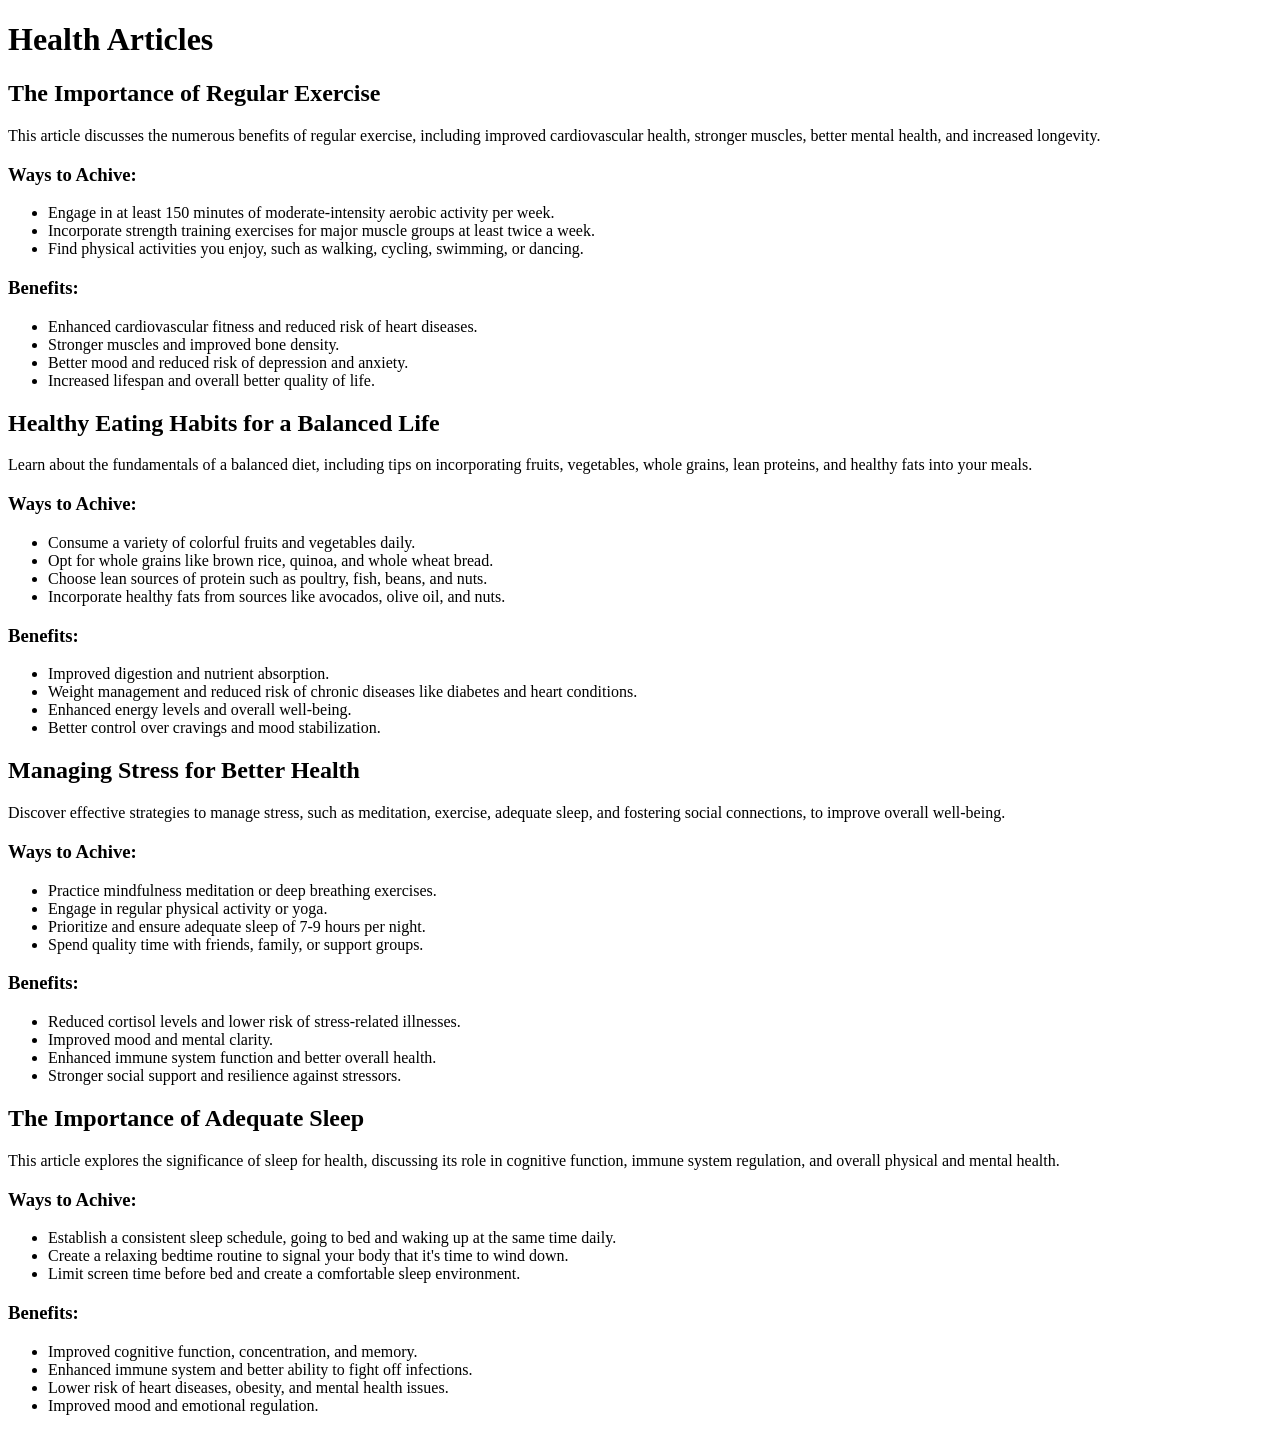
<file: healthArticle/index.html>
<!DOCTYPE html>
<html lang="en">
<head>
    <meta charset="UTF-8">
    <meta name="viewport" content="width=device-width, initial-scale=1.0">
    <title>Health Articles</title>
</head>
<body>
    <h1>Health Articles</h1>
    <div id="articles"></div>

    <script src="logic.js"></script>
</body>
</html>
</file>
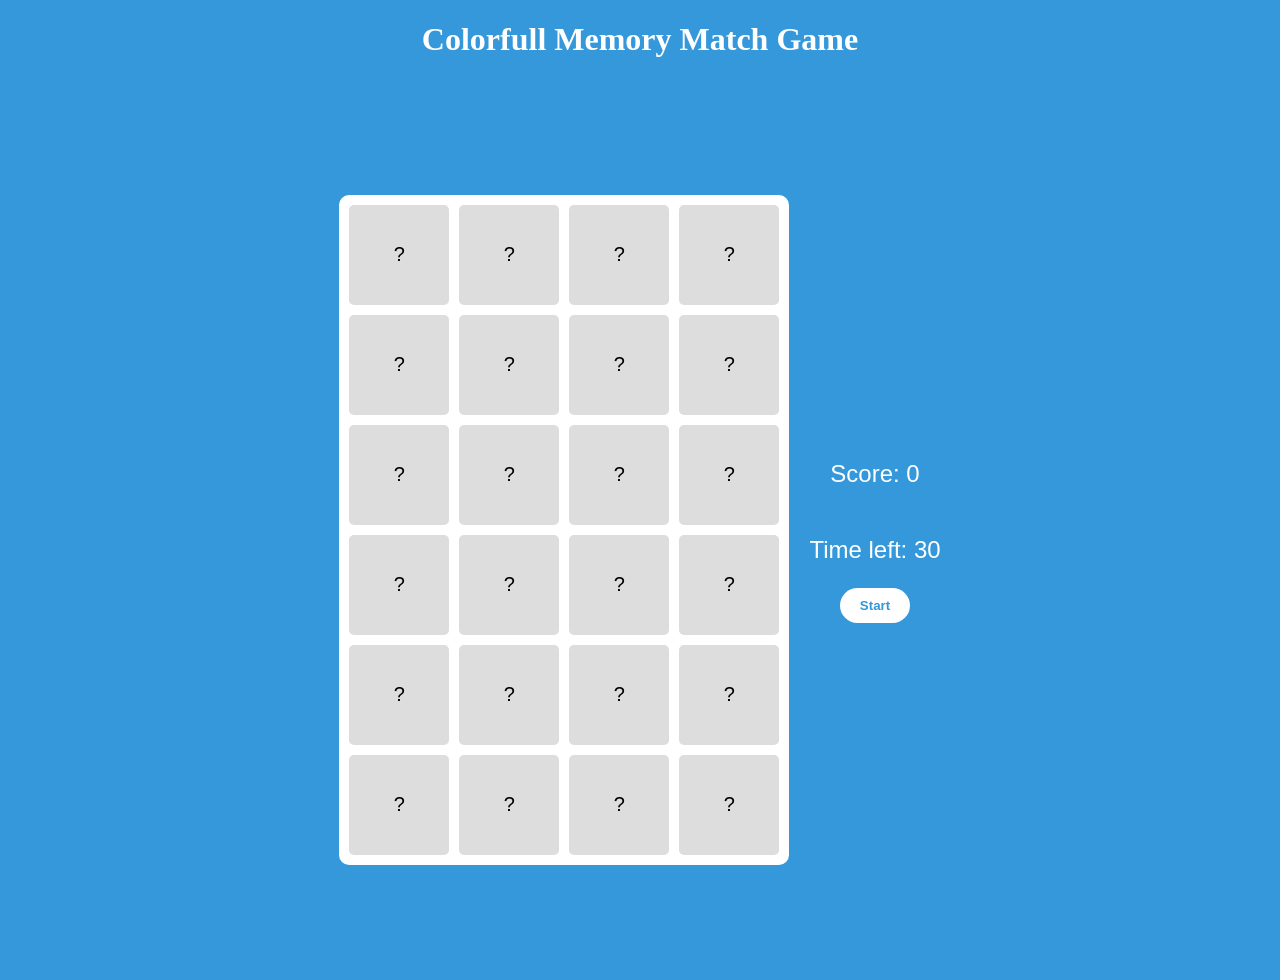
<file: matchGame/index.html>
<!DOCTYPE html>
<html lang="en">
<head>
    <meta charset="UTF-8">
    <meta name="viewport" content="width=device-width, initial-scale=1.0">
    <link rel="stylesheet" href="colors.css">
    <title>Colorfull Memory Match Game</title>
</head>
<body>
    <h1>Colorfull Memory Match Game</h1>

    <div class="container">
        <div id="game-container">

        </div>
        <div class="startMain">
            <p id="score">Score: 0</p>
            <p id="timer">Time left: 30</p>
            <button type="button" id="startBtn">Start</button>
        </div>
    </div>
    <script src="logic.js"></script>
</body>
</html>
</file>
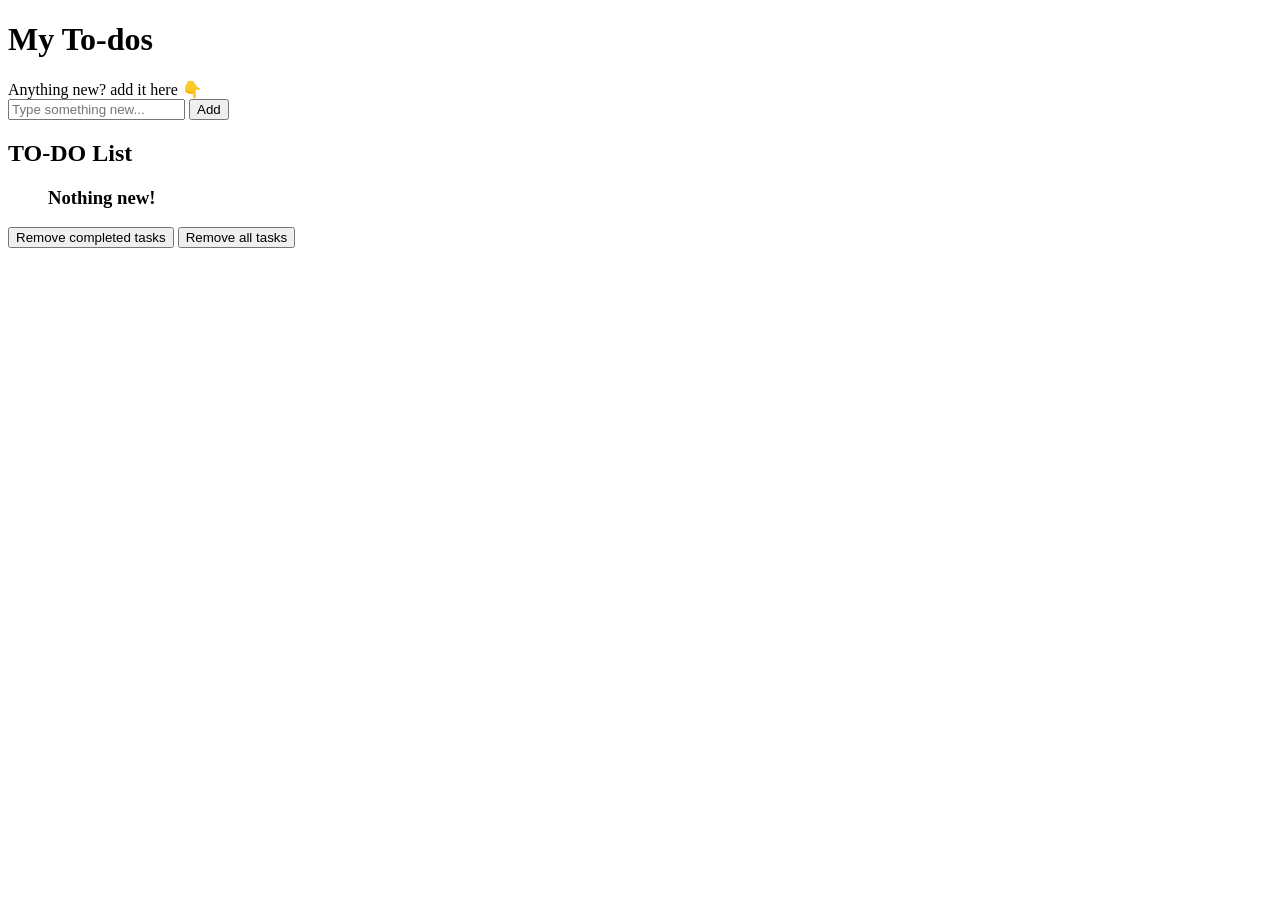
<file: todoList/index.html>
<!DOCTYPE html>
<html lang="en">
<head>
    <meta charset="UTF-8">
    <meta name="viewport" content="width=device-width, initial-scale=1.0">
    <title>TODO list</title>
</head>
<body>
    <h1>My To-dos</h1>
    <div id="inputTodoCont">
        <label for="inputTodo">Anything new? add it here 👇</label><br>
        <input type="text" name="inputTodo" id="inputTodo" placeholder="Type something new...">
        <button type="button" id="AddBtn">Add</button>
    </div>
    <div>
        <h2>TO-DO List</h2>
        <ul id="todoList">
            <h3>Nothing new!</h3>
        </ul>
        <button type="button" id="ClearBtn">Remove completed tasks</button>
        <button type="button" id="ClearAllBtn">Remove all tasks</button>
    </div>

    <script src="logic.js"></script>
</body>
</html>
</file>
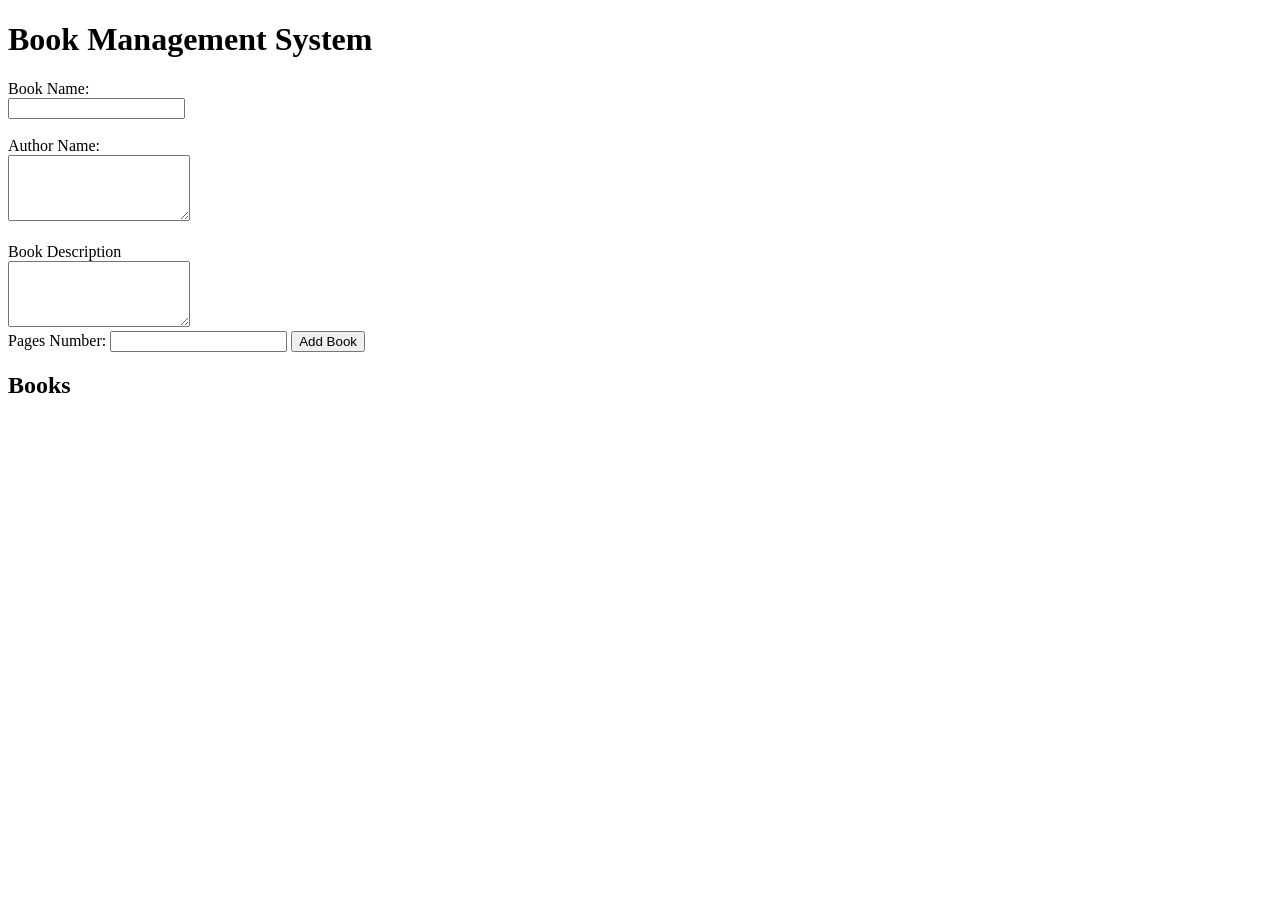
<file: bookSystem/book_system.html>
<!DOCTYPE html>
<html lang="en">
<head>
    <meta charset="UTF-8">
    <meta name="viewport" content="width=device-width, initial-scale=1.0">
    <title>Book Management System</title>
</head>
<body>
    <h1>Book Management System</h1>
    <label for="bookName">Book Name:</label><br>
    <input type="text" name="bookName" id="bookName"><br><br>
    <label for="authorName">Author Name:</label><br>
    <textarea id="authorName" rows="4"></textarea><br><br>
    <label for="description">Book Description</label><br>
    <textarea name="description" id="description" rows="4"></textarea><br>
    <label for="pages">Pages Number:</label>
    <input type="number" name="pages" id="pages">
    <button onclick="addBook()">Add Book</button>

    <h2>Books</h2>
    <div id="books"></div>
    <script src="book_system.js"></script>

</body>
</html>
</file>
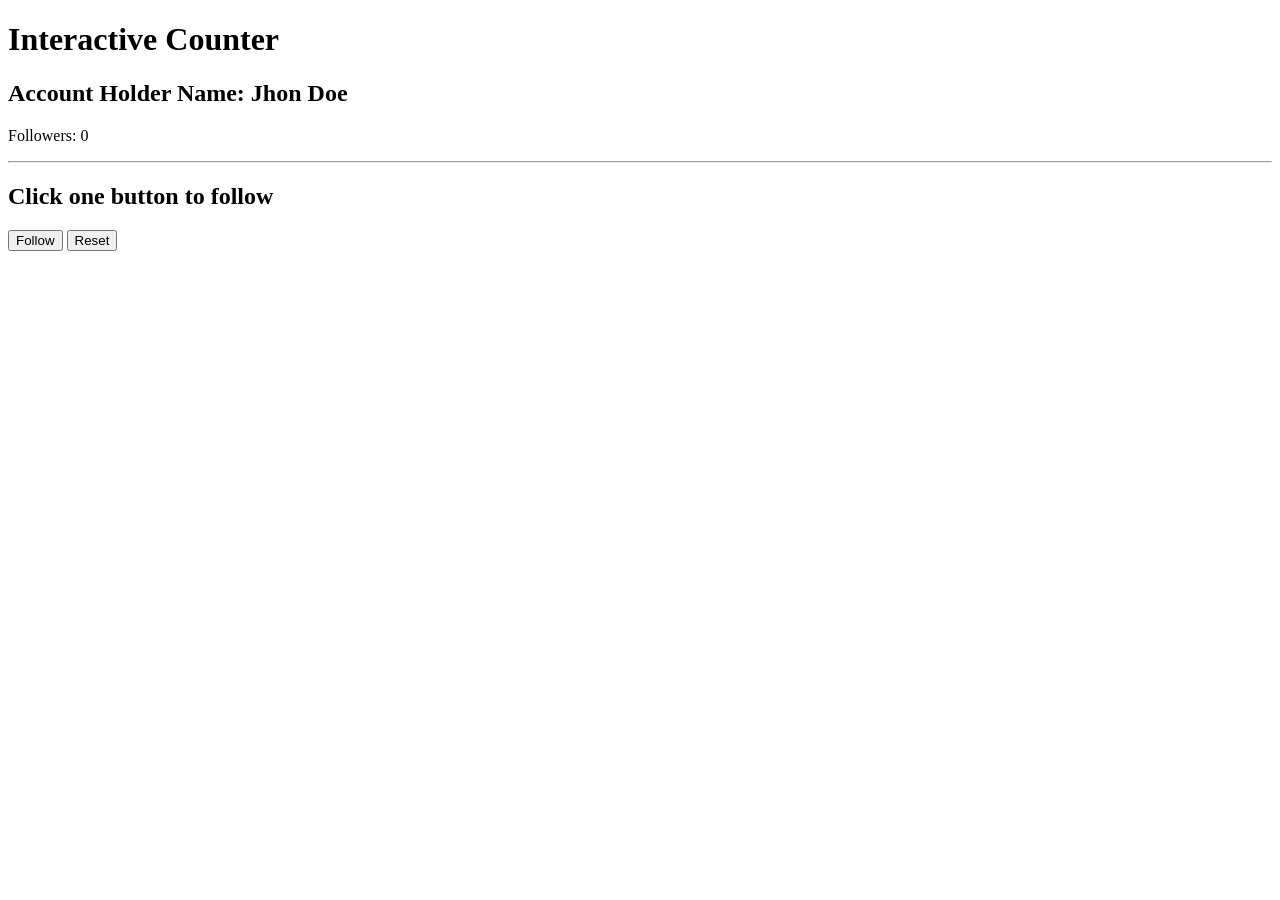
<file: followersCount/followers_Count.html>
<!DOCTYPE html>
<html lang="en">
<head>
    <meta charset="UTF-8">
    <meta name="viewport" content="width=device-width, initial-scale=1.0">
    <title>Interactive Counter</title>
</head>
<body>
    <h1>Interactive Counter</h1>
    <h2>Account Holder Name: Jhon Doe</h2>
    <p>
        Followers: <span id="countDisplay">0</span> 
    </p>
    <hr>
    <h2>Click one button to follow</h2>
    <button onclick="increaseCount()">Follow</button>
    <button onclick="resetCount()">Reset</button>
    
    <script src="followers_Count.js"></script>
</body>
</html>
</file>
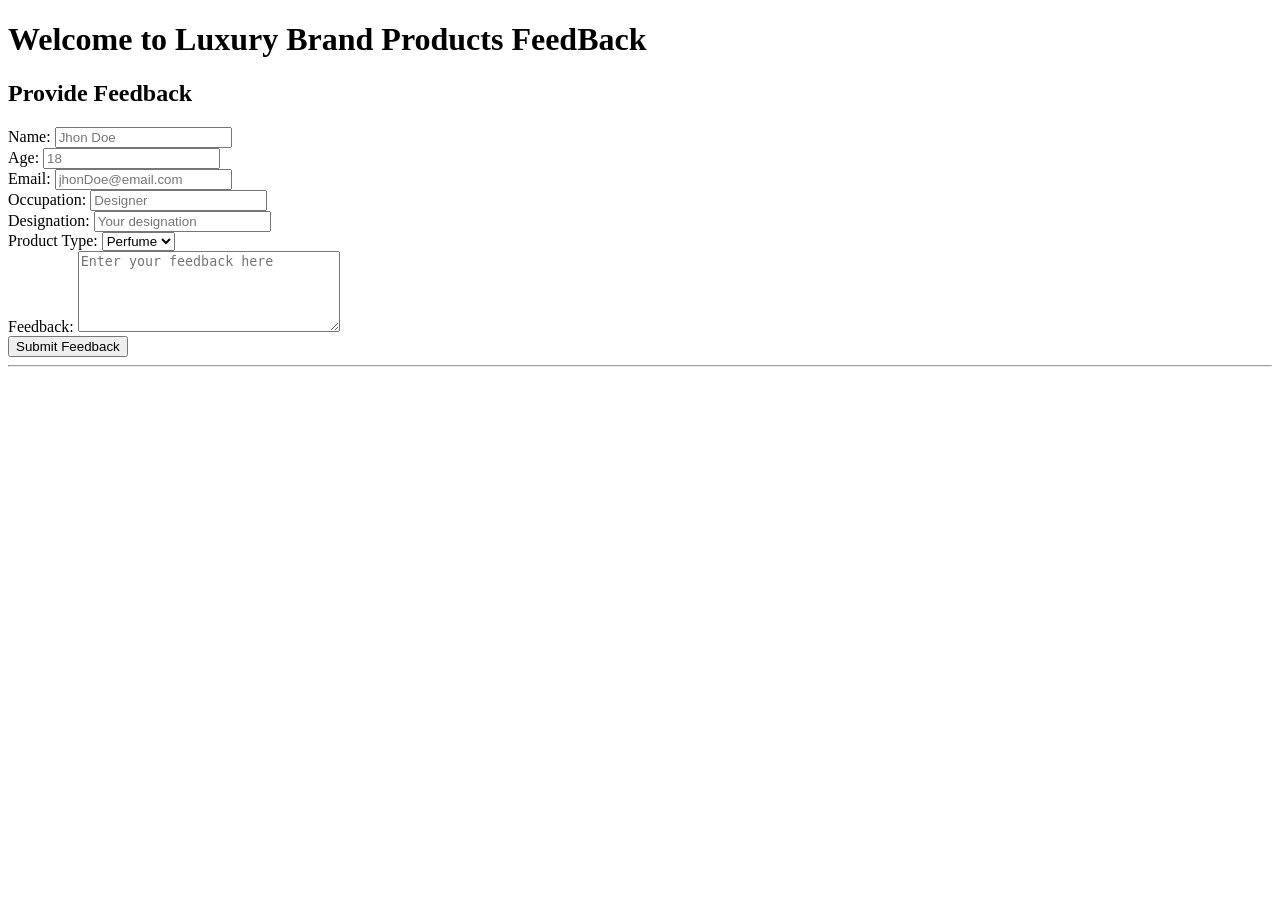
<file: productSurvey/product_survey.html>
<!DOCTYPE html>
<html lang="en">
<head>
    <meta charset="UTF-8">
    <meta name="viewport" content="width=device-width, initial-scale=1.0">
    <title>Luxury brand FeedBack</title>
</head>
<body>
    <h1>Welcome to Luxury Brand Products FeedBack</h1>
    <h2>Provide Feedback</h2>
    <label for="name">Name:</label>
    <input type="text" name="name" id="name" placeholder="Jhon Doe" required><br>
    <label for="age">Age:</label>
    <input type="number" name="age" id="age" placeholder="18" required><br>
    <label for="email">Email:</label>
    <input type="email" name="email" id="email" placeholder="jhonDoe@email.com" required> <br>
    <label for="job">Occupation:</label>
    <input type="text" name="job" id="job" placeholder="Designer" required><br>
    <label for="designation">Designation:</label>
    <input type="text" name="designation" id="designation" placeholder="Your designation" required> <br>
    <label for="prodtype">Product Type:</label>
    <select name="prodtype" id="prodtype" required>
        <option value="perfume">Perfume</option>
        <option value="cream">Cream</option>
        <option value="oils">Oils</option>
    </select><br>
    <label for="feedText">Feedback:</label>
    <textarea name="feedText" id="feedText" cols="30" rows="5" placeholder="Enter your feedback here" required></textarea> <br>
    <button id="subBtn">Submit Feedback</button>
    <hr>
    <div id="userInfo" style="display: none;">
        <h2>User Information:</h2>
        <p>Name: <span id="userName"></span></p>
        <p>Age: <span id="userAge"></span></p>
        <p>Email: <span id="userMail"></span></p>
        <p>Job: <span id="userJob"></span></p>
        <p>Designation: <span id="userDesignation"></span></p>
        <p>FeedBack for <span id="userProduct"></span>: <span id="userFeedback"></span></p>
    </div>
    <script src="product_survey.js"></script>
</body>
</html>
</file>
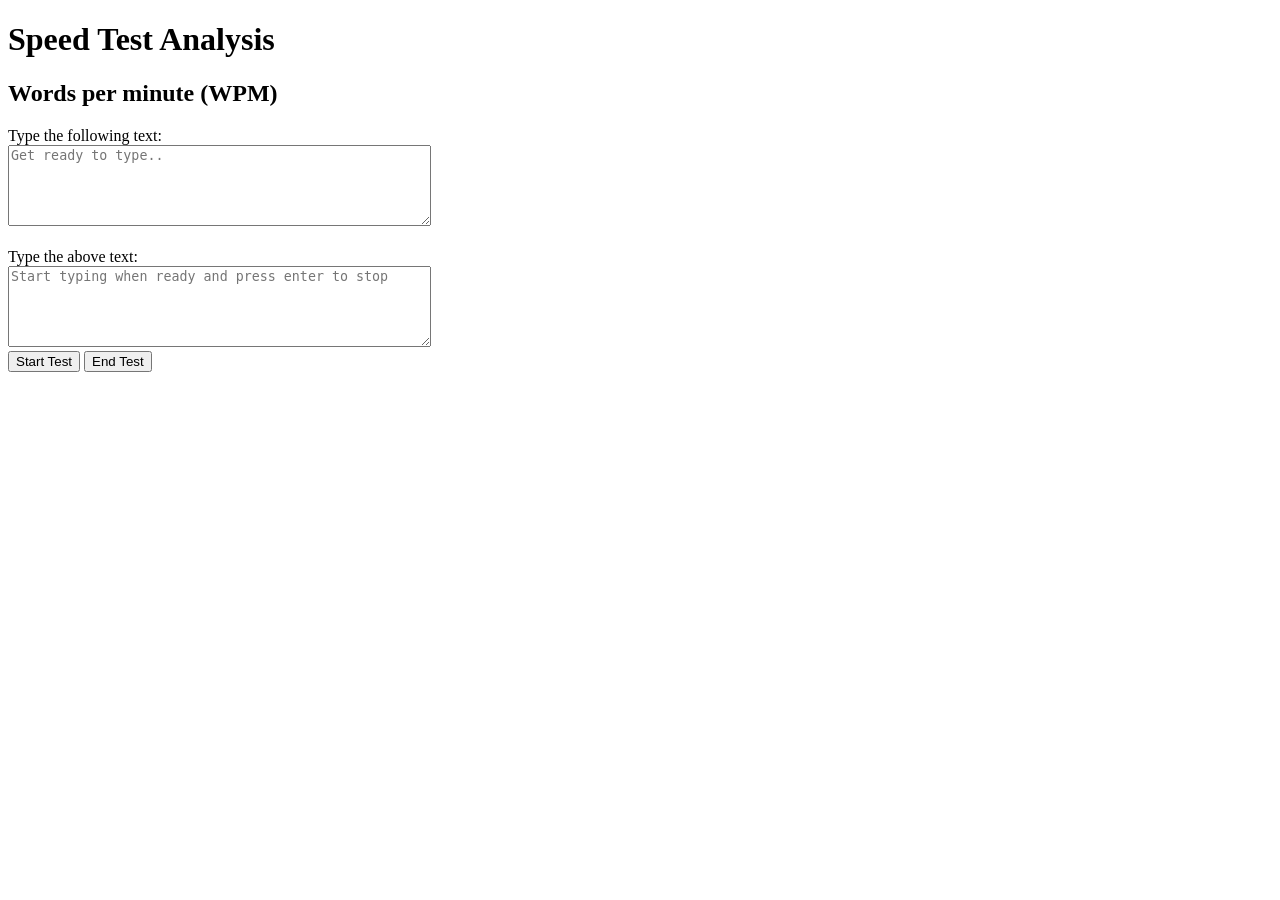
<file: speedAnalysis/speed_analysis.html>
<!DOCTYPE html>
<html lang="en">
<head>
    <meta charset="UTF-8">
    <meta name="viewport" content="width=device-width, initial-scale=1.0">
    <title>Speed Test Analysis</title>
</head>
<body>
    <h1>Speed Test Analysis</h1>
    <h2>Words per minute (WPM)</h2>

    <label for="inputText">Type the following text:</label><br>
    <textarea name="inputText" id="inputText" cols="50" rows="5" readonly placeholder="Get ready to type.."></textarea><br>
    
    <br>
    
    <label for="userInput">Type the above text:</label><br>
    <textarea name="userInput" id="userInput" cols="50" rows="5" placeholder="Start typing when ready and press enter to stop"></textarea><br>
    
    <button onclick="start()">Start Test</button>
    <button onclick="end()">End Test</button>
    
    <div id="output"></div>

    <script src="speed_analysis.js"></script>
</body>
</html>
</file>
<file: matchGame/colors.css>
body {
    padding: 0;
    margin: 0;
    background-color: #3498db;
    box-sizing: border-box;

}

.container {
    font-family: Arial, sans-serif;
    background-color: #3498db;
    display: flex;
    justify-content: center;
    align-items: center;
    height: 100vh;
}

.startMain {
    margin-left: 20px;
    display: flex;
    align-items: center;
    flex-direction: column;
}

h1 {
    color: #fff;
    text-align: center;
}

#game-container {
    display: grid;
    grid-template-columns: repeat(4, 100px);
    grid-gap: 10px;
    background-color: #fff;
    padding: 10px;
    border-radius: 10px;
}

.card {
    width: 100px;
    height: 100px;
    background-color: #ddd;
    display: flex;
    justify-content: center;
    align-items: center;
    font-size: 20px;
    cursor: pointer;
    transition: background-color 0.3s;
    border-radius: 5px;
}

.matched {
    background-color: #4CAF50;
    color: #fff;
}

#score {
    text-align: center;
    font-size: 24px;
    color: #fff;
}

#timer {
    text-align: center;
    font-size: 24px;
    color: #fff;
}

#startBtn{
    padding: 10px 20px;
    background-color: white;
    color: #3498db;
    border: none;
    font-weight: 900;
    border-radius: 2rem;
}
#startBtn:disabled{
    background-color: #c2c2c2;
}
</file>
